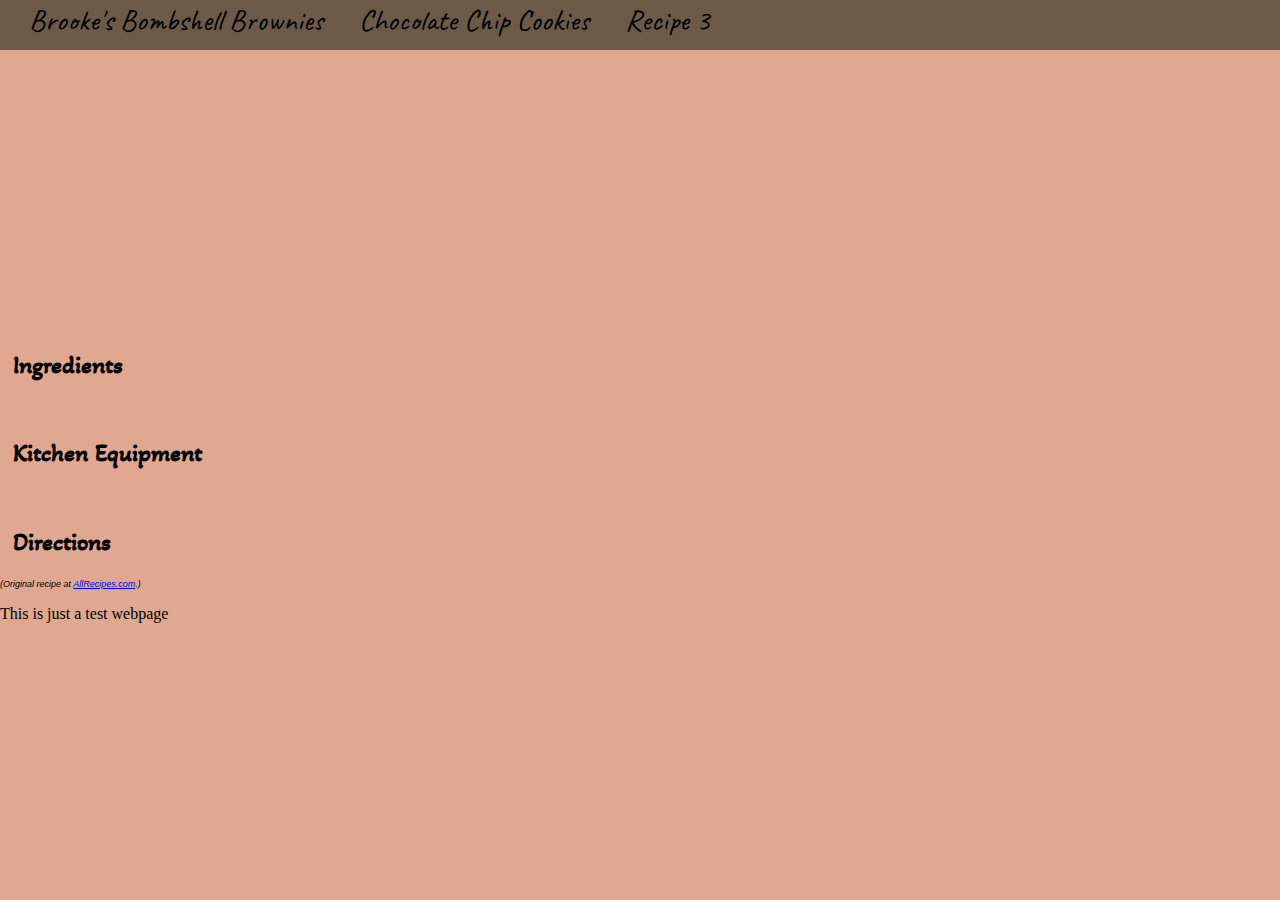
<file: index.html>
<!DOCTYPE html>
<html>

<head>

  <!-- meta tags and title -->
  <meta charset="UTF-8">
  <meta name="viewport" content="width=device-width, initial-scale=1.0">
  <title>Brooke's Best Bombshell Brownies</title>

  <!-- external and on-page CSS goes here -->
  <link rel="stylesheet" href="styles.css" media="all">
  <style>
    /* on-page CSS, if any, goes here */
  </style>

  <!-- external and on-page JavaScript goes here -->
  <script type="text/javascript" src="scripts.js" defer></script>
  <script>
    // on-page JavaScript, if any, goes here
  </script>

</head>

<body>

  <div id="nav">
 <a id="r1" href="#">Brooke's Bombshell Brownies</a>
  <a id="r2" href="#">Chocolate Chip Cookies</a>    
  <a id="r3" href="#">Recipe 3</a>        
  </div> 
  
  <div id="browniepic">
    <h1></h1>
  </div>

  <div id="Contributor"></div>
  
  <div id="box1">
      <h4>Ingredients</h4>
      <ul>
       
      </ul>
    </div>
  </div>

  <div id="box2">
      <h4>Kitchen Equipment</h4>
      <ul>
      </ul>
    </div>
  </div>

  <div id="box3">
      <h4>Directions</h4>
      <ol id="Dir">
        
      </ol>
    </div>

  </div>
<div id="footer">
   <p class="copyright">(Original recipe at <a href="https://www.allrecipes.com/recipe/9889/seven-layer-bars/">AllRecipes.com</a>.)</p>
</div>
 
</body>

</html>
</file>
<file: styles.css>
@import url('https://fonts.googleapis.com/css2?family=Caveat&display=swap');
@import url('https://fonts.googleapis.com/css2?family=Abril+Fatface&family=Akaya+Kanadaka&family=Roboto&display=swap');

*{
  box-sizing:border-box;
}


body {
  background-color: #e0a890;
  /**border-style: dashed;**/
  margin: 0;
  padding:0;
}

div{
  display:inline-block;
  width:100vw;
  padding:1vw;
}

h1 {
  font-family: 'Akaya Kanadaka', cursive;
  color: #63372c;
  font-style: italic;
  font-size: 45px;
}

h4 {
  margin-bottom: 0;
  font-weight: bold;
  font-family: 'Akaya Kanadaka', cursive;
  font-size: 25px;
  
}

ul,
ol {
  margin-top: 0;
}

/** hidding list items **/
ul,ol{
  display:none;
}

ul.showMe, 
ol.showMe{
  display:block;
}

.copyright {
  font-family: Arial;
  font-size: 9px;
  font-style: italic;
}

/** when window size changes **/




/** Don't add px when adjusting line height **/

li {
  font-family: 'Caveat', cursive;
  font-size: 18px;
  line-height: 1.5;
  margin: 0;
}

/****** To make bold element a different color use this code ***/

b,
strong {
  color: red;
}

/**** adding image above recipe title ***/
div#browniepic{
  background-image:none; /** url(Images/brownie.jpg); */
  background-size:cover;
  padding-top: 10vh;
  padding-bottom:10vh;
  background-position:center,center;
  width:100vw;
  height:30vh;
  float:none;
 }

div#browniepic h1{
  font-family:'Akaya Kanadaka', cursive;
  font-weight:bolder;
  font-size:80px;
  text-align:center;
  color:black;
  line-height:4px;
}

/*** new javascript class that has been added **/
div#browniepic h1.title{
  Color:white;
}


/**@media screen and (orientation: landscape) {
  
  div{
    width: calc(100vw/3 - 1vw);  
    float: left; 
  }
  
} **/

/******FOOTER AREA*****/

#footer{
  position:relative;
  padding:0vh;
}






/****** Navigation Bar ***/
#nav{
  position:absolute;
  top:0;
  left:0;
  width:100vw;
  height: 3.1rem;
  background: #6C5A49;
}

#nav ul{
 list-style:none;
  margin:0;
  padding:0;
}

#nav li{
  position:relative;
  display:block;
  float:left;
  background:#6C5A49;
  padding: 1rem;
}

#nav li:hover{
  background:#BDD5EA;
}

#nav a{
  color:black;
  text-decoration:none;
  font-family:'Caveat', cursive;
  white-space:nowrap;
  font-size:30px;
  line-height:0.5;
  padding: 1rem;
  
}

#nav ul li ul{
  display:block;
  position:absolute;
  margin-top:1ren;
  left:0;
  height:0;
  overflow:hidden;
  transition: height 0.25s;
}

#nav ul li:hover ul{
  height:10rem;
  overflow:display;
}
</file>
